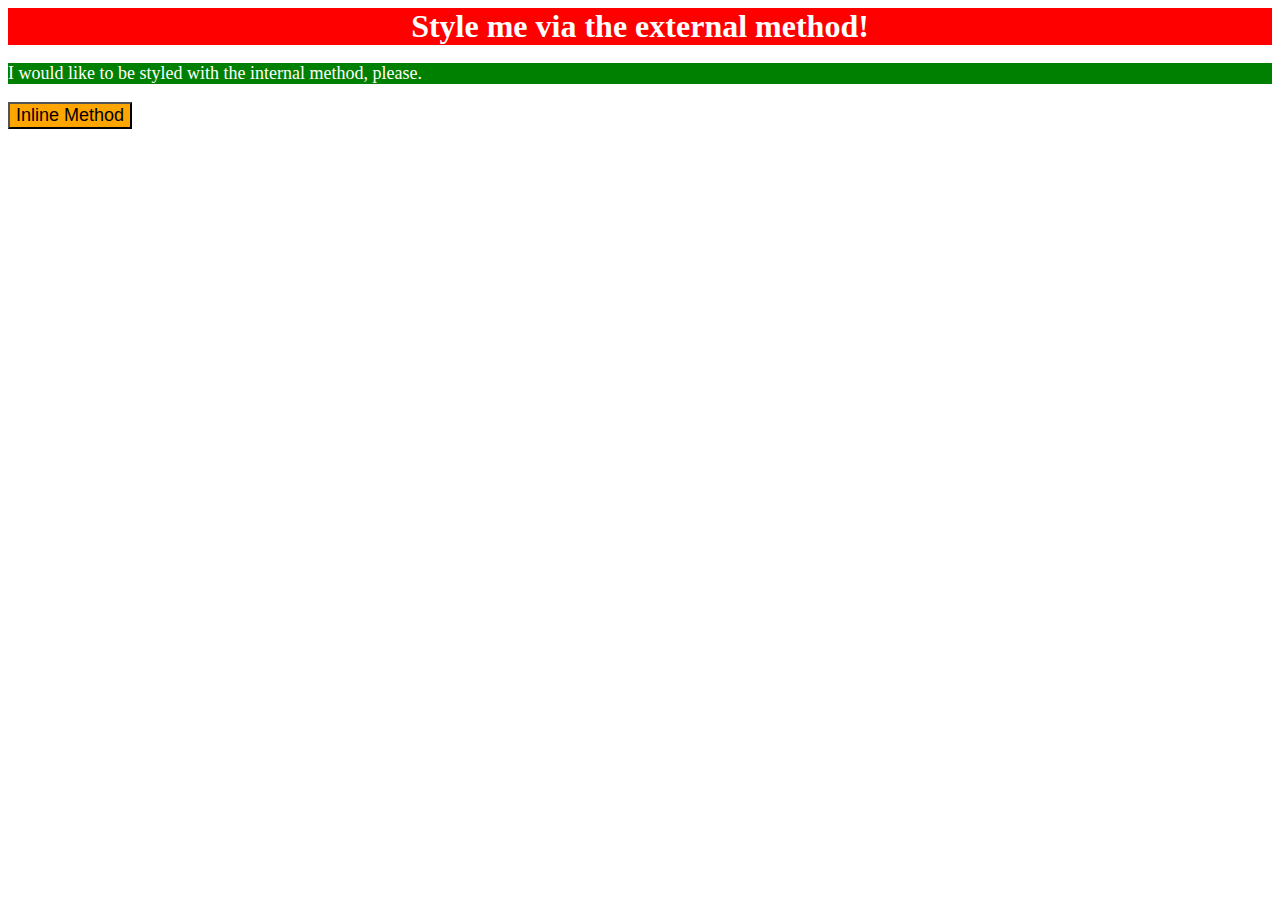
<file: foundations/intro-to-css/01-css-methods/index.html>
<!DOCTYPE html>
<html lang="en">
  <head>
    <meta charset="UTF-8">
    <meta http-equiv="X-UA-Compatible" content="IE=edge">
    <meta name="viewport" content="width=device-width, initial-scale=1.0">
    <title>Methods for Adding CSS</title>
    <style>
      p{
        background-color: green;
        color: white;
        font-size:18px;
      }
    </style>
  </head>

  <link rel="stylesheet" href="./styles.css">
  <body>
    <div>Style me via the external method!</div>
    <p>I would like to be styled with the internal method, please.</p>

      <button style="background-color: orange; font-size: 18px;">Inline Method</button>
    
  </body>
</html>
</file>
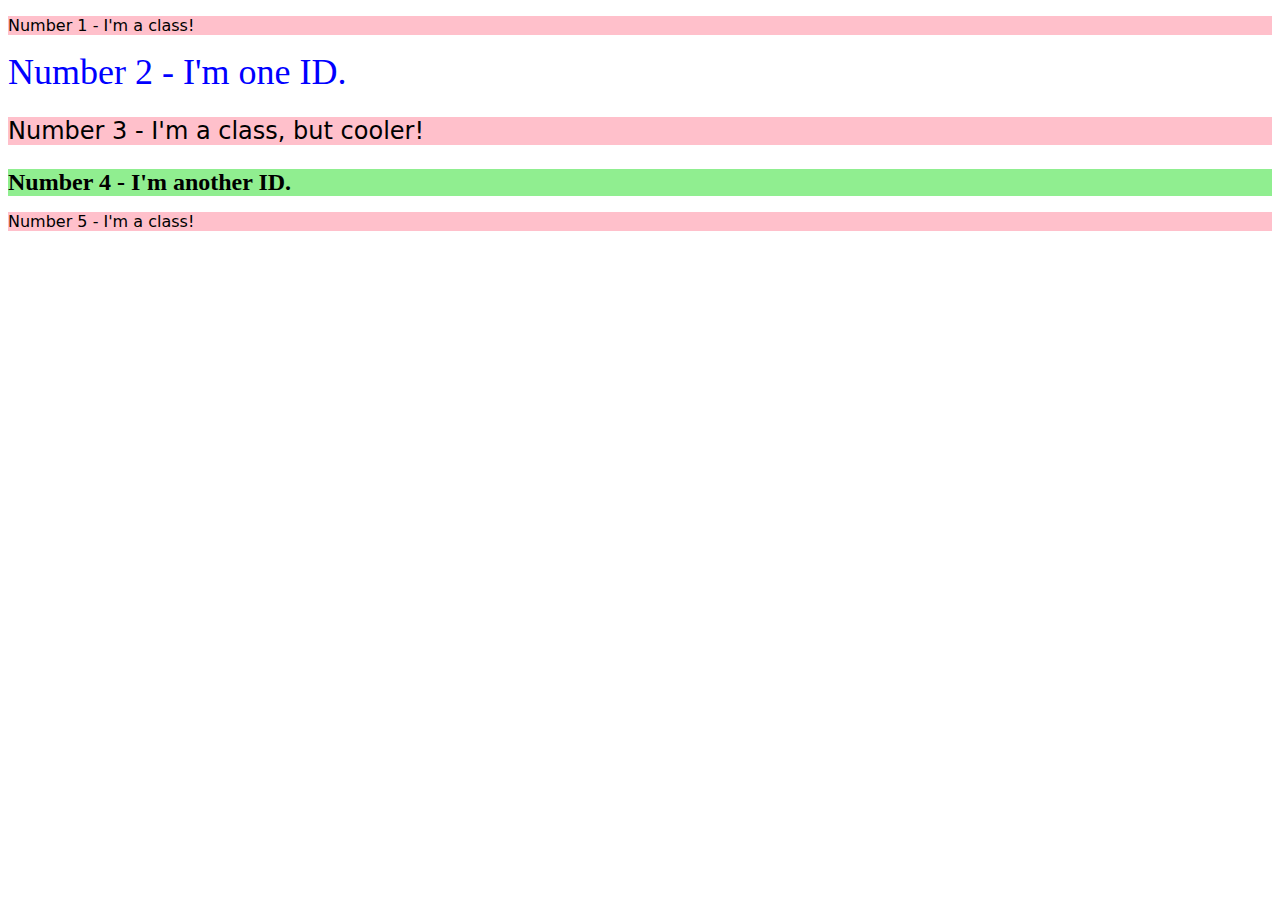
<file: foundations/intro-to-css/02-class-id-selectors/index.html>
<!DOCTYPE html>
<html lang="en">
  <head>
    <meta charset="UTF-8">
    <meta http-equiv="X-UA-Compatible" content="IE=edge">
    <meta name="viewport" content="width=device-width, initial-scale=1.0">
    <title>Class and ID Selectors</title>
    <link rel="stylesheet" href="style.css">
  </head>
  <body>
    <p class="odd"> Number 1 - I'm a class!</p>
    <div id="two">Number 2 - I'm one ID.</div>
    <p class="odd cooler">Number 3 - I'm a class, but cooler!</p>
    <div id="four">Number 4 - I'm another ID.</div>
    <p class="odd">Number 5 - I'm a class!</p>
  </body>
</html>
</file>
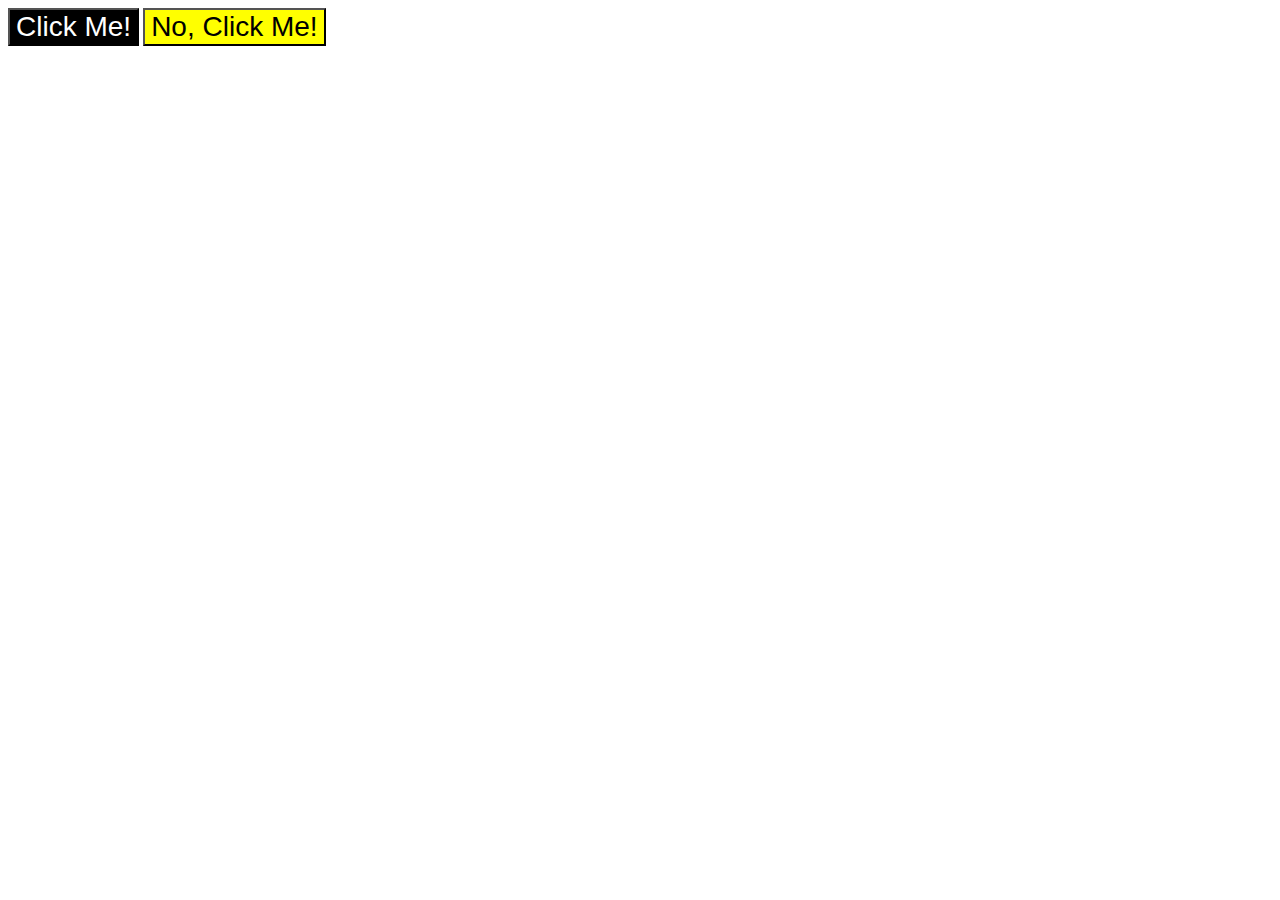
<file: foundations/intro-to-css/03-grouping-selectors/index.html>
<!DOCTYPE html>
<html lang="en">
  <head>
    <meta charset="UTF-8">
    <meta http-equiv="X-UA-Compatible" content="IE=edge">
    <meta name="viewport" content="width=device-width, initial-scale=1.0">
    <title>Grouping Selectors</title>
    <link rel="stylesheet" href="style.css">
  </head>
  <body>
    <button class="one">Click Me!</button>
    <button class="two">No, Click Me!</button>
  </body>
</html>
</file>
<file: foundations/intro-to-css/01-css-methods/styles.css>
div{
    background-color: red;
    color: white;
    font-size:32px;
    text-align: center;
    font-weight: bold;


}
</file>
<file: foundations/intro-to-css/02-class-id-selectors/style.css>
.odd{
    background-color: pink;
    font-family: Verdana, "DejaVu Sans", sans-serif;
}

#two{
    color: blue;
    font-size: 36px;

}

.cooler{
    font-size: 24px;
}

#four{


    background-color: lightgreen;
    font-size: 24px;
    font-weight: bold;
}
</file>
<file: foundations/intro-to-css/03-grouping-selectors/style.css>
.one,
.two{
    font-family: Helvetica, "Times New Roman", sans-serif;
    font-size: 28px;
}

.one{
    background-color: black;
    color:white
}

.two{

    background-color: yellow;
}
</file>
